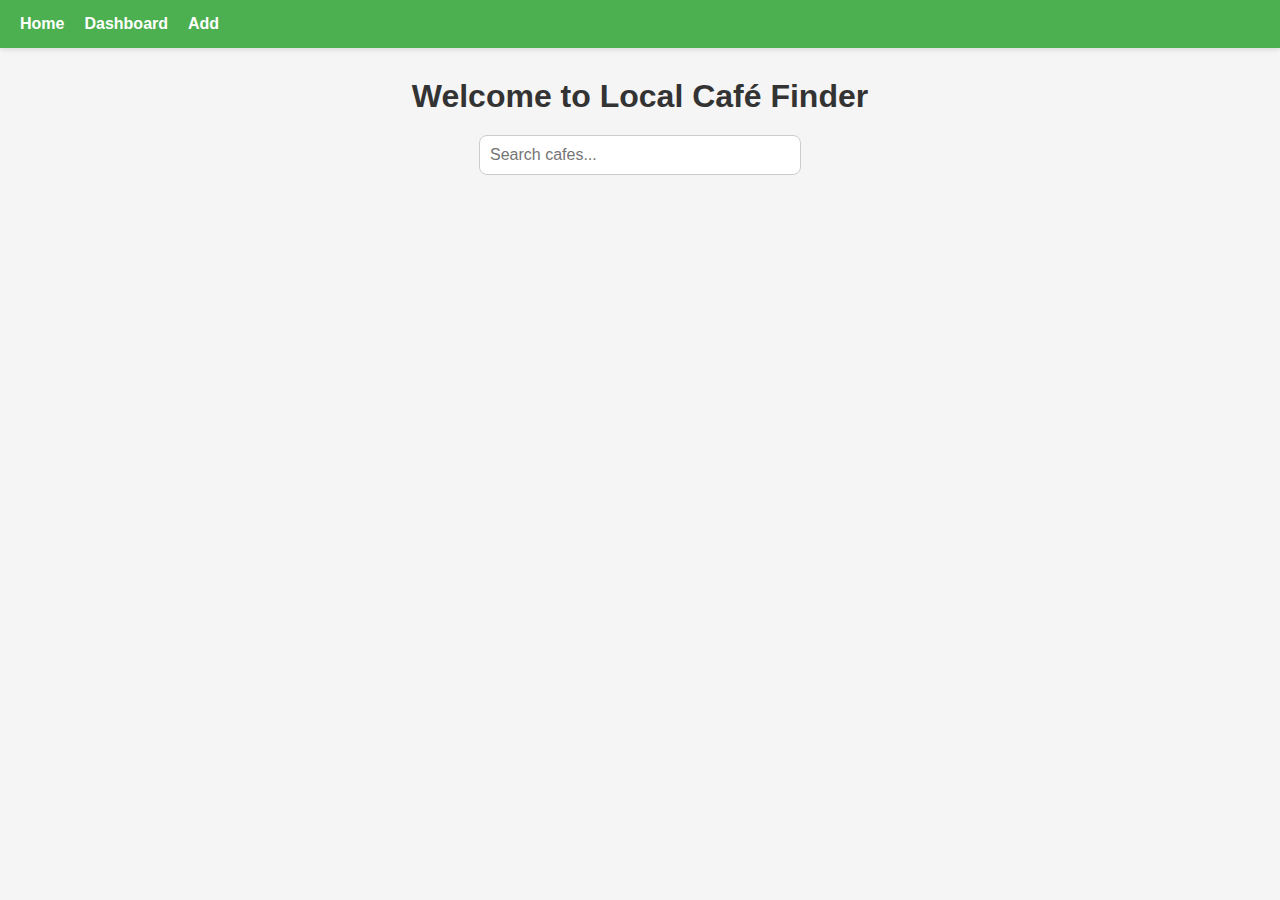
<file: index.html>
<!doctype html>
<html>
<head>
  <meta charset="utf-8"/>
  <title>Local Café Finder</title>
  <link rel="stylesheet" href="style.css"/>
</head>
<body>
  <nav>
    <a href="index.html">Home</a>
    <a href="dashboard.html">Dashboard</a>
    <a href="form.html">Add</a>
  </nav>

  <h1>Welcome to Local Café Finder</h1>

  <input id="search" type="text" placeholder="Search cafes..."/>
  <div id="results">
  </div>

  <script src="app.js"></script>
</body>
</html>
</file>
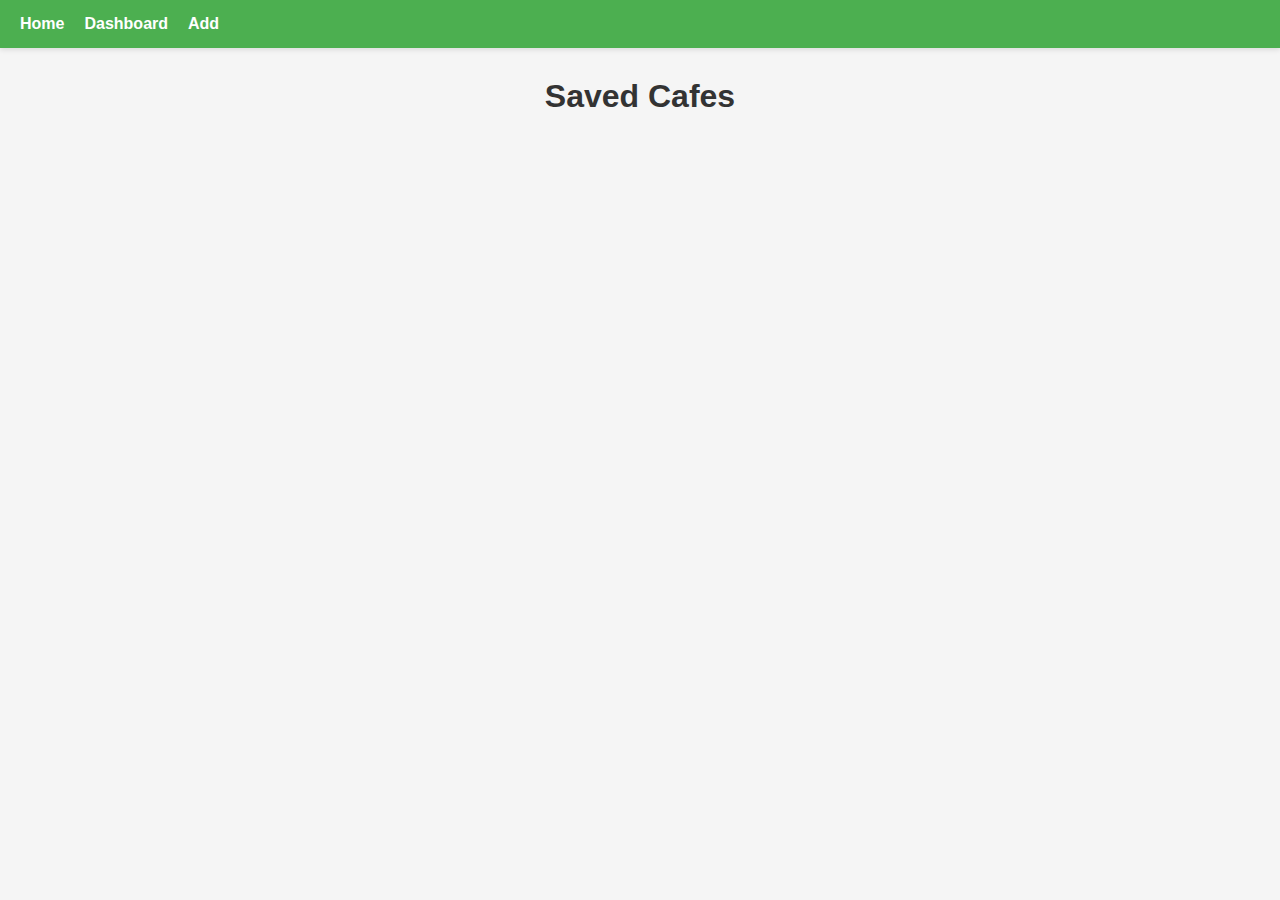
<file: dashboard.html>
<!doctype html>
<html>
<head>
  <meta charset="utf-8"/>
  <title>Dashboard - Local Café Finder</title>
  <link rel="stylesheet" href="style.css"/>
</head>
<body>
  <nav>
    <a href="index.html">Home</a>
    <a href="dashboard.html">Dashboard</a>
    <a href="form.html">Add</a>
  </nav>

  <h1>Saved Cafes</h1>
  <div id="favorites">
   
  </div>

  <script src="app.js"></script>
</body>
</html>
</file>
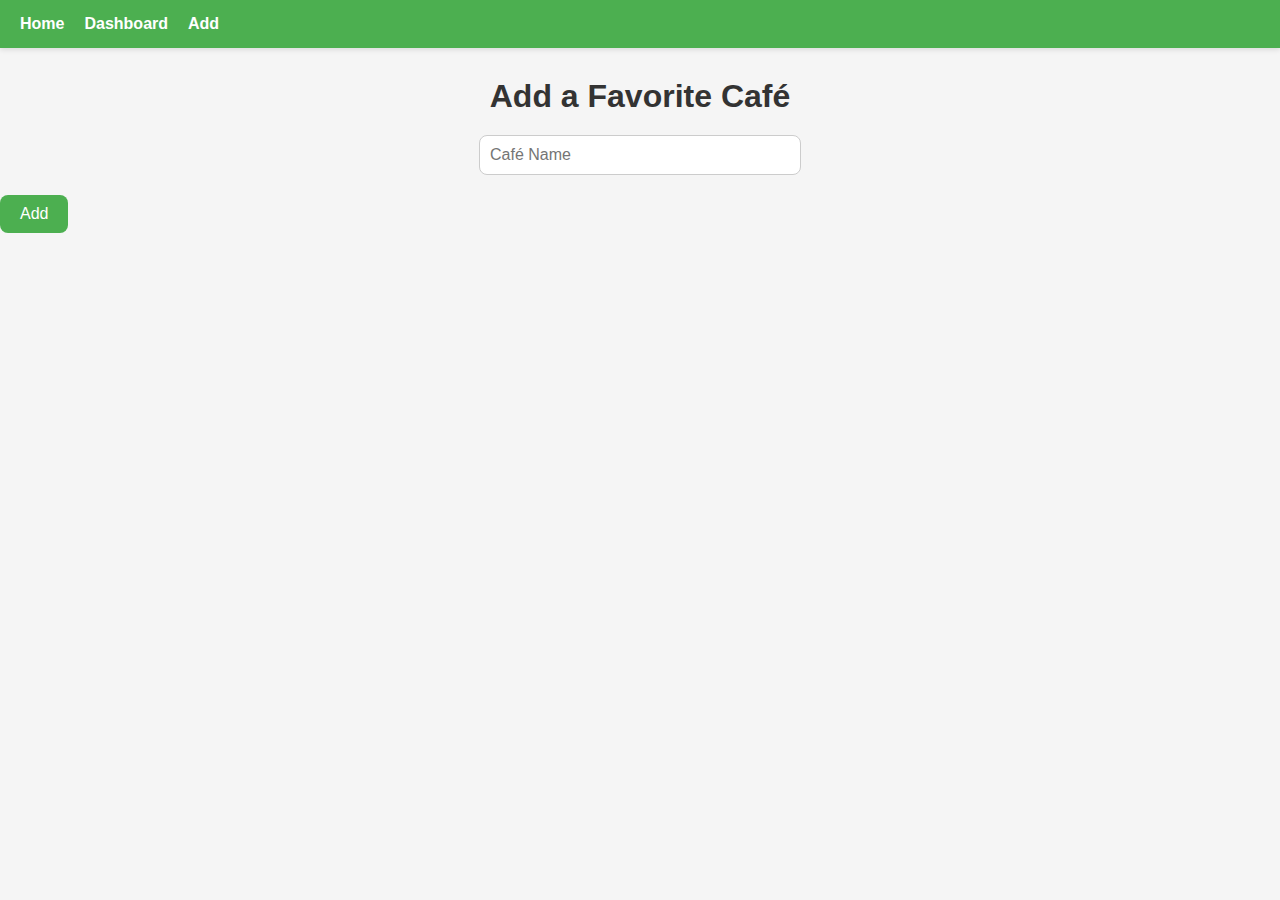
<file: form.html>
<!doctype html>
<html>
<head>
  <meta charset="utf-8"/>
  <title>Add Favorite - Local Café Finder</title>
  <link rel="stylesheet" href="style.css"/>
</head>
<body>
  <nav>
    <a href="index.html">Home</a>
    <a href="dashboard.html">Dashboard</a>
    <a href="form.html">Add</a>
  </nav>

  <h1>Add a Favorite Café</h1>
  <form id="addForm">
    <input type="text" id="cafeName" placeholder="Café Name" required/>
    <button type="submit">Add</button>
  </form>

  <div id="message"></div>

  <script src="app.js"></script>
</body>
</html>
</file>
<file: style.css>
body {
  font-family: 'Roboto', sans-serif;
  margin: 0;
  background-color: #f5f5f5;
  color: #333;
}

a {
  text-decoration: none;
  color: inherit;
}

nav {
  background-color: #4CAF50;
  padding: 15px 20px;
  display: flex;
  gap: 20px;
  box-shadow: 0 2px 5px rgba(0,0,0,0.1);
}

nav a {
  color: white;
  font-weight: bold;
  transition: 0.2s;
}

nav a:hover {
  opacity: 0.8;
}

h1 {
  text-align: center;
  margin: 30px 0 20px;
  color: #333;
}


input[type="text"] {
  padding: 10px;
  width: 300px;
  max-width: 90%;
  border-radius: 8px;
  border: 1px solid #ccc;
  display: block;
  margin: 0 auto 20px auto;
  font-size: 16px;
}


button {
  background-color: #4CAF50;
  color: white;
  padding: 10px 20px;
  border: none;
  border-radius: 8px;
  cursor: pointer;
  font-size: 16px;
  transition: 0.2s;
}

button:hover {
  background-color: #45a049;
}


.card {
  background-color: white;
  padding: 15px;
  margin: 10px auto;
  max-width: 400px;
  border-radius: 10px;
  box-shadow: 0 2px 10px rgba(0,0,0,0.1);
  font-size: 18px;
}


#message {
  text-align: center;
  margin-top: 10px;
  font-weight: bold;
  color: #4CAF50;
}
</file>
